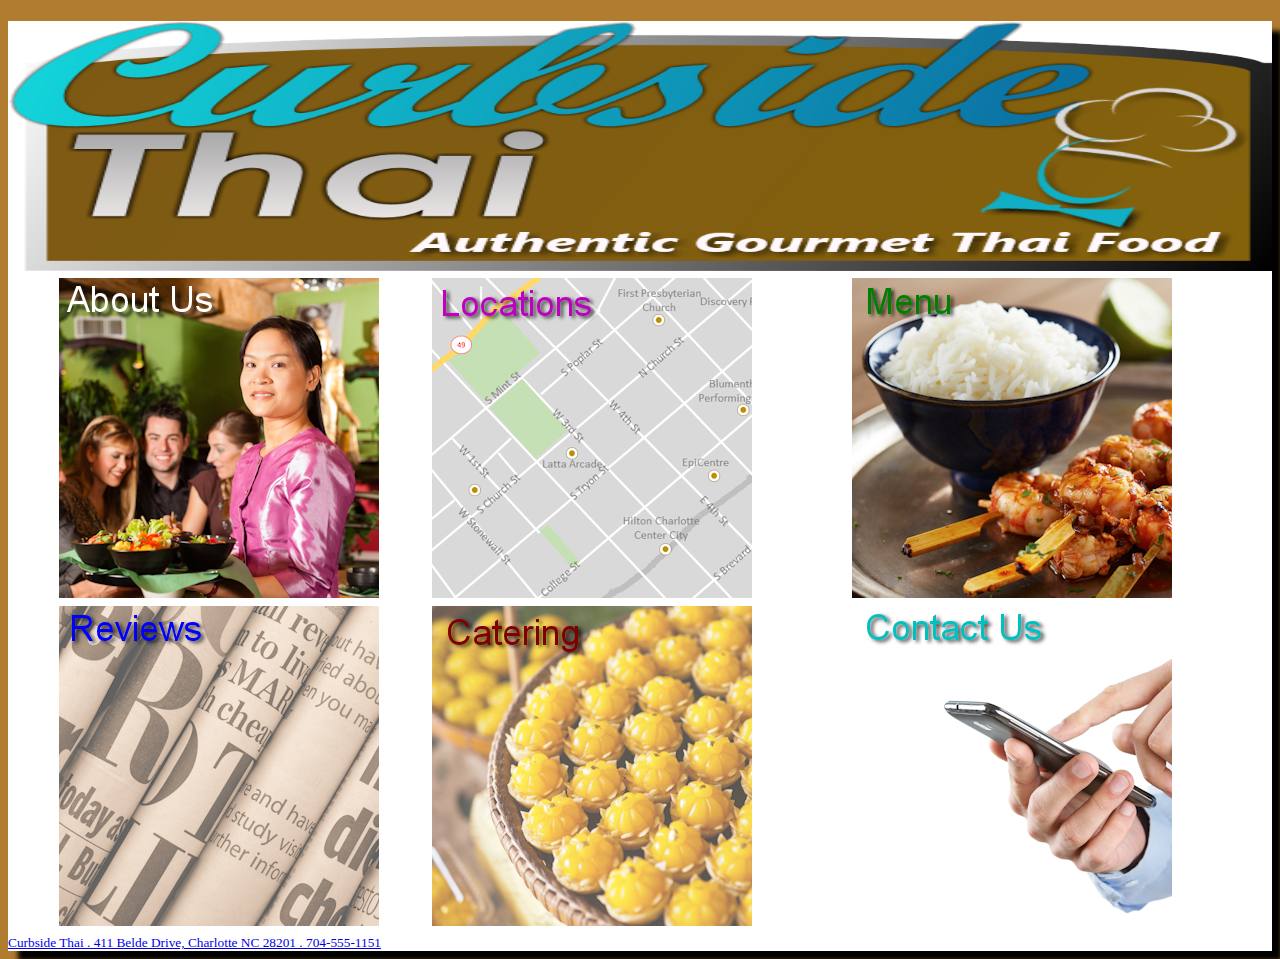
<file: index.html>
<!DOCTYPE html>
<html>
<head>

  <meta name="viewport" content="width=device-width, initial-scale=1.0">
<title>HomePage</title>
<link rel = "stylesheet" href =  "style.css"/>
</head>
<div>
<body>

<header>
<h1><b></b></h1>
<a href="index.html"><img src="logo.png" height = "250"
width = 100%></img>
</header>

<table style="width:100%">
  <tr>
    <th><a href="about.html"><img src = "about.png"></th>
    <td><a href="locations.html"><img src = "locations.png"></td>
    <td><a href="menu.html"><img src = "menu.png"> </td>
  </tr>
  <tr>
    <th ><a href="reviews.html"><img src = "reviews.png"></th>
    <td><a href="catering.html"><img src = "ct_catering.png"></td>
    <td><a href="contact.html"><img src = "contact.png"></td>
  </tr>

</table>



<footer>
<small>Curbside Thai . 411 Belde Drive, Charlotte NC 28201 . 704-555-1151</small>

</footer>

</body>
<div>
</html>
</file>
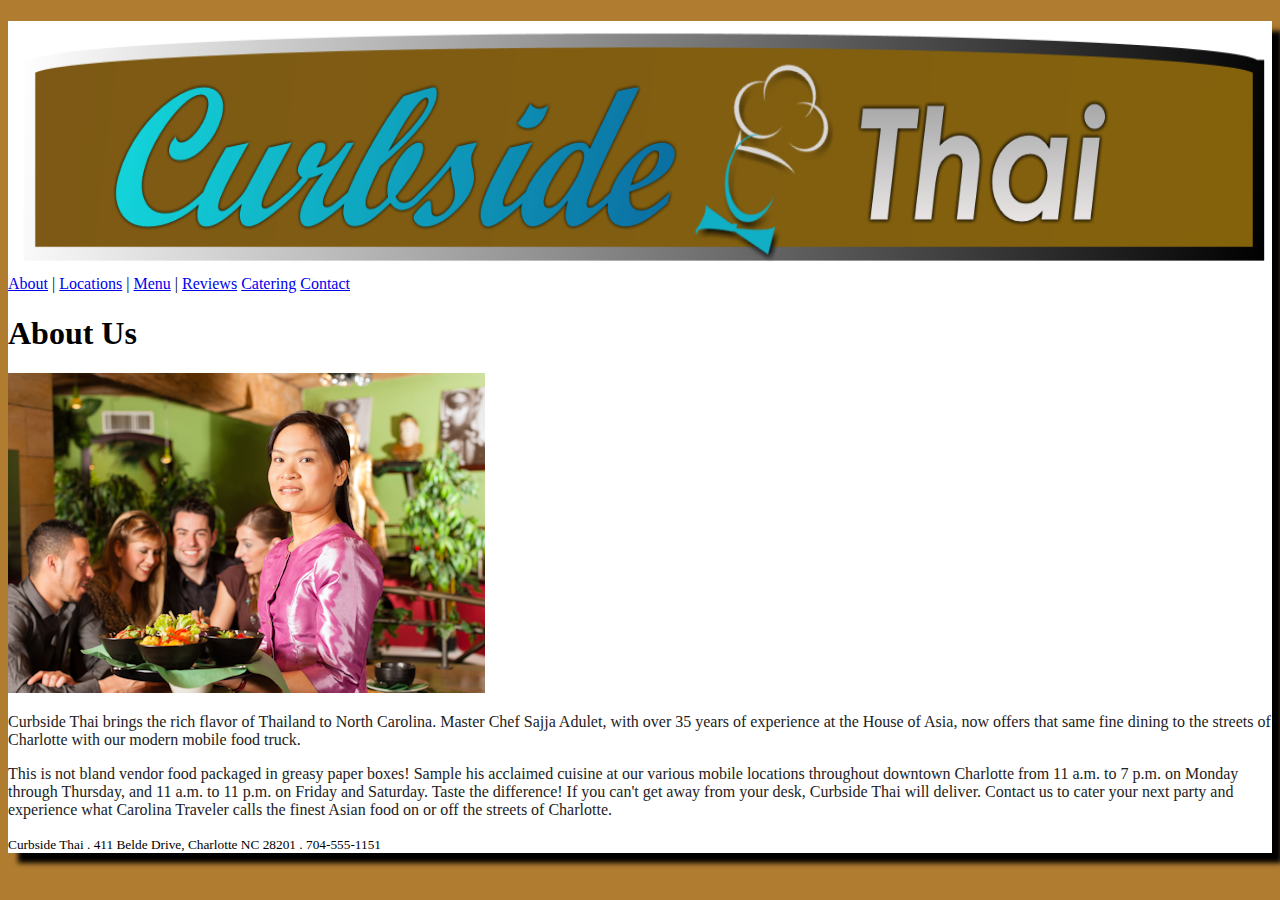
<file: about.html>
<!DOCTYPE html>
<html>
<head>

  <meta name="viewport" content="width=device-width, initial-scale=1.0">
<title>HomePage</title>
<link rel = "stylesheet" href =  "style.css"/>
</head>
<div>
<body>

<header>
<h1><b></b></h1>
<a href="index.html"><img src="logo2.png" height = "250"
width = 100%></img>
</header>
<nav>
<a href="about.html">About</a> |
<a href='locations.html'>Locations</a> |
<a href="menu.html">Menu</a> |
<a href="reviews.html">Reviews</a>
<a href="catering.html">Catering</a>
<a href="contact.html">Contact</a>
</nav>

<h1>About Us</h1>
<img src = 'photo1.png'>
<p>
  Curbside Thai brings the rich flavor of Thailand to
  North Carolina. Master Chef Sajja Adulet, with over 35
  years of experience at the House of Asia, now offers
  that same fine dining to the streets of Charlotte
  with our modern mobile food truck.</p>
  <p>

  This is not bland vendor food packaged in greasy
  paper boxes! Sample his acclaimed cuisine at our various
  mobile locations throughout downtown Charlotte from
  11 a.m. to 7 p.m. on Monday through Thursday, and
  11 a.m. to 11 p.m. on Friday and Saturday. Taste the
  difference! If you can't get away from your desk,
  Curbside Thai will deliver.

  Contact us to cater your next party and experience
  what Carolina Traveler calls the finest Asian food
  on or off the streets of Charlotte.

</p>


<footer>
<small>Curbside Thai . 411 Belde Drive, Charlotte NC 28201 . 704-555-1151</small>

</footer>
</file>
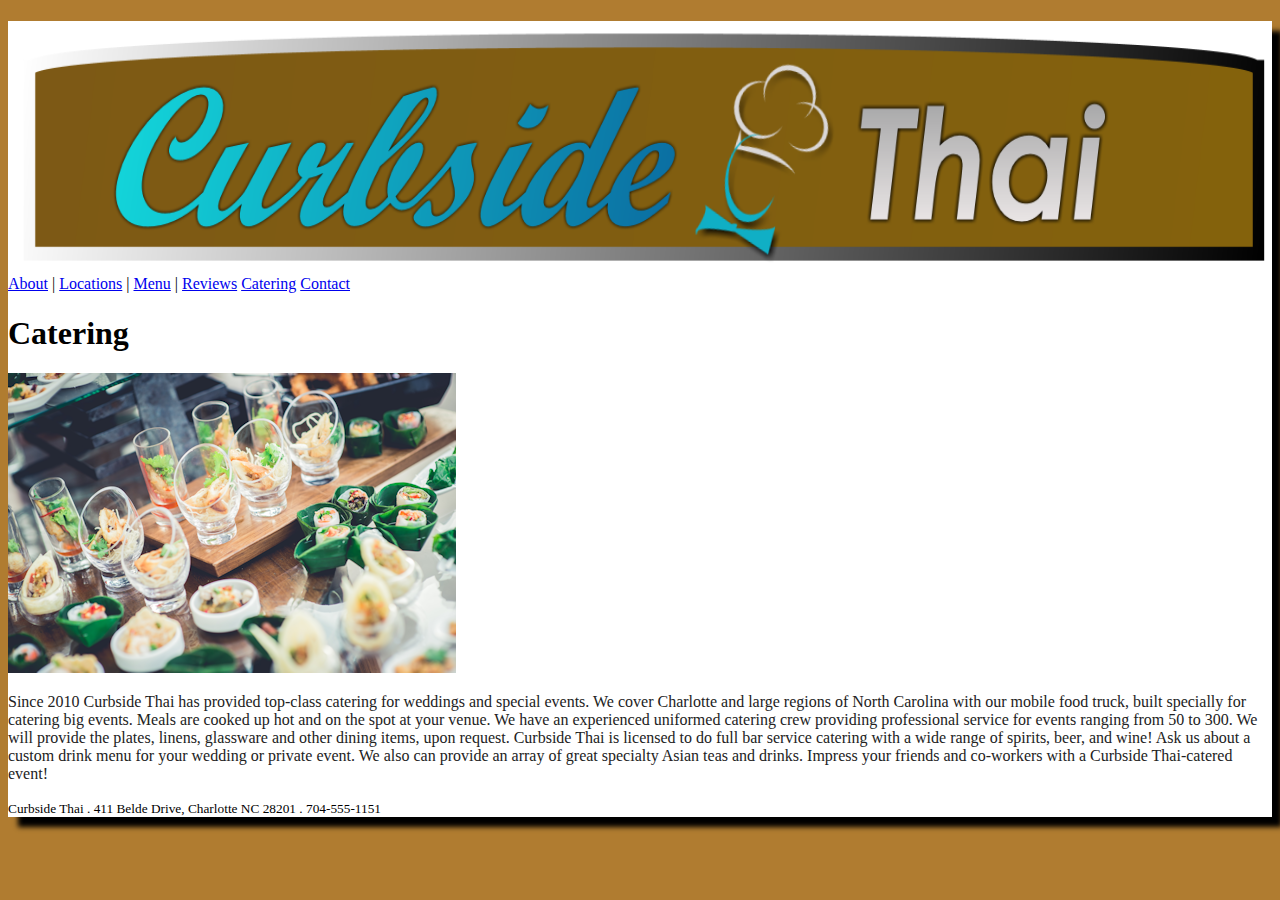
<file: catering.html>
<!DOCTYPE html>
<html>
<head>

  <meta name="viewport" content="width=device-width, initial-scale=1.0">
<title>HomePage</title>
<link rel = "stylesheet" href =  "style.css"/>
</head>
<div>
<body>

<header>
<h1><b></b></h1>
<a href="index.html"><img src="logo2.png" height = "250"
width = 100%></img>
</header>
<nav>
<a href="about.html">About</a> |
<a href='locations.html'>Locations</a> |
<a href="menu.html">Menu</a> |
<a href="reviews.html">Reviews</a>
<a href="catering.html">Catering</a>
<a href="contact.html">Contact</a>
</nav>

<h1>Catering</h1>
<img src ='photo2.png'>
<p>Since 2010 Curbside Thai has provided top-class catering for weddings
and special events. We cover Charlotte and large regions of North
Carolina with our mobile food truck, built specially for catering big
events.

Meals are cooked up hot and on the spot at your venue. We have an
experienced uniformed catering crew providing professional service for
events ranging from 50 to 300. We will provide the plates, linens,
glassware and other dining items, upon request.

Curbside Thai is licensed to do full bar service catering with a wide
range of spirits, beer, and wine! Ask us about a custom drink menu
for your wedding or private event. We also can provide an array of
great specialty Asian teas and drinks.

Impress your friends and co-workers with a Curbside Thai-catered
event!</p>


<footer>
<small>Curbside Thai . 411 Belde Drive, Charlotte NC 28201 . 704-555-1151</small>

</footer>
</file>
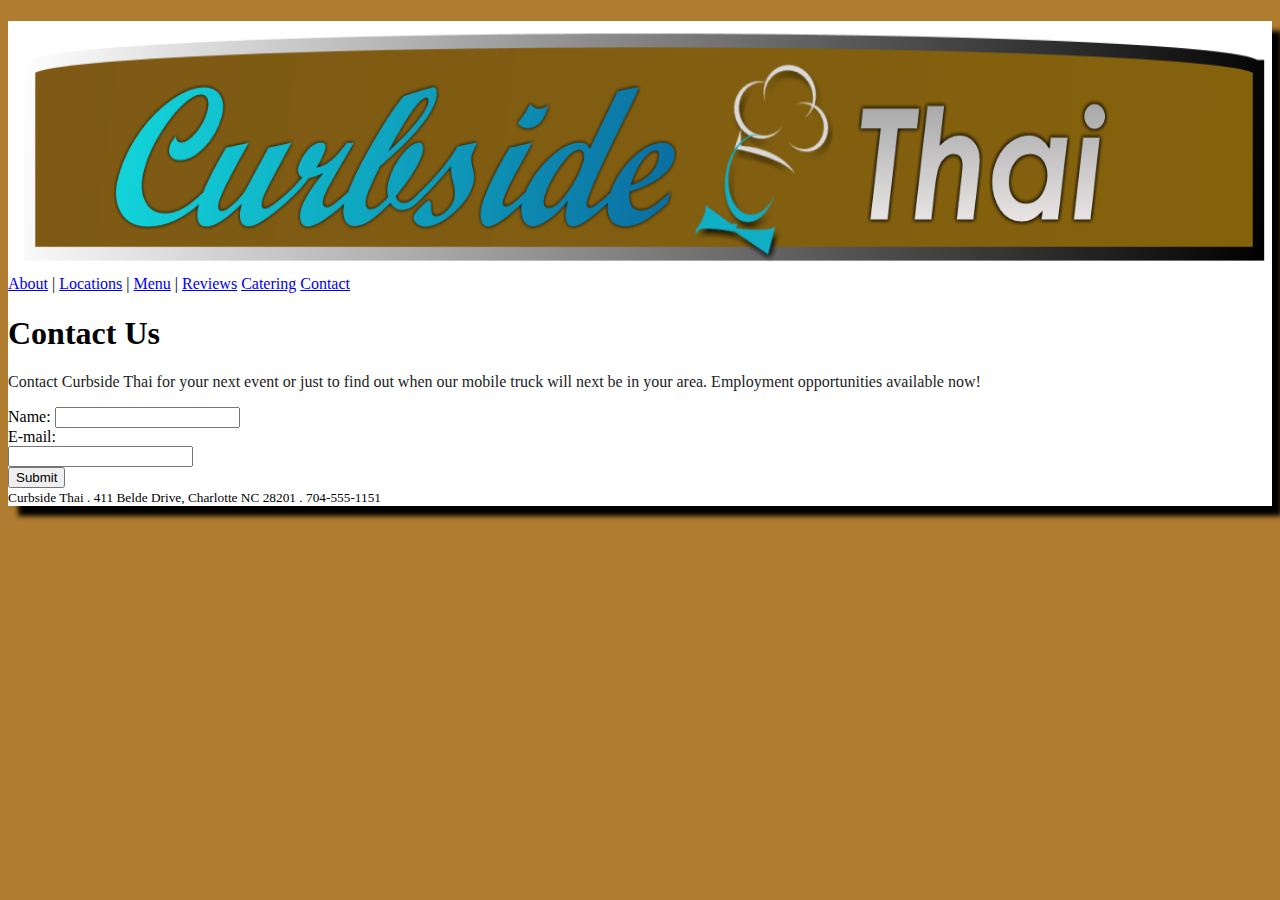
<file: contact.html>
<!DOCTYPE html>
<html>
<head>

  <meta name="viewport" content="width=device-width, initial-scale=1.0">
<title>HomePage</title>
<link rel = "stylesheet" href =  "style.css"/>
</head>
<div>
<body>

<header>
<h1><b></b></h1>
<a href="index.html"><img src="logo2.png" height = "250"
width = 100%></img>
</header>
<nav>
<a href="about.html">About</a> |
<a href='locations.html'>Locations</a> |
<a href="menu.html">Menu</a> |
<a href="reviews.html">Reviews</a>
<a href="catering.html">Catering</a>
<a href="contact.html">Contact</a>
</nav>
<h1>Contact Us</h1>
<p>Contact Curbside Thai for your next event or just to find
out when our mobile truck will next be in your area.
Employment opportunities available now!
</p>

<form name="myForm" action="https://webdevbasics.net/scripts/fishcreek.php" method="get">
Name: <input type="text" name="name"><br>
E-mail:<br><input type="text" name="mail"><br>
<input type="button" onclick="formSubmit()" value="Submit">


</form>


<footer>
<small>Curbside Thai . 411 Belde Drive, Charlotte NC 28201 . 704-555-1151</small>

</footer>
</file>
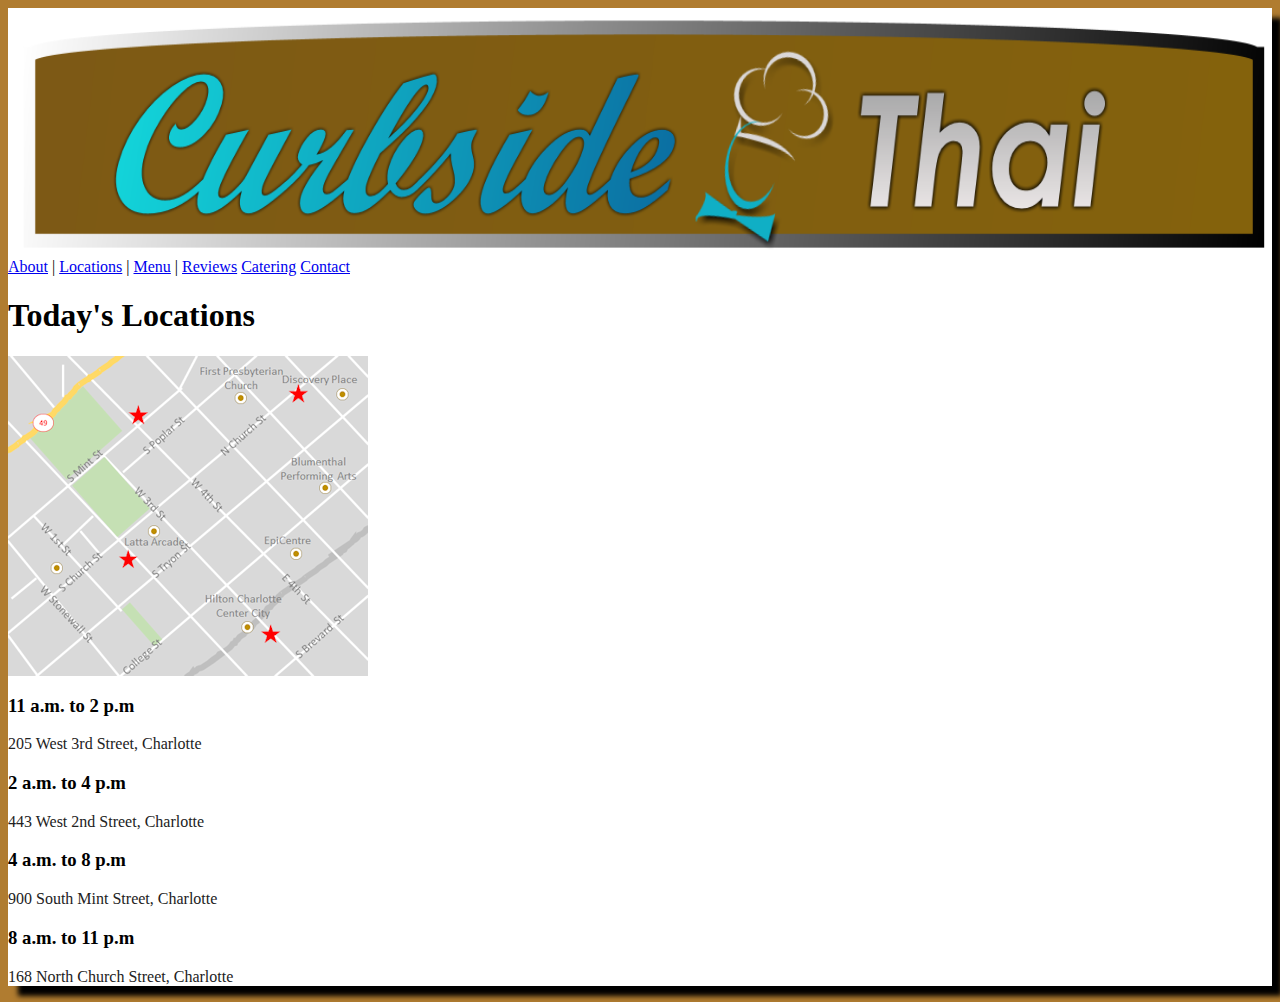
<file: locations.html>
<html>
<head>

  <meta name="viewport" content="width=device-width, initial-scale=1.0">
<title>HomePage</title>
<link rel = "stylesheet" href =  "style.css"/>
</head>
<div>
<body>

<header>
<h1><b></b></h1>
<a href="index.html"><img src="logo2.png" height = "250"
width = 100%></img>
</header>
<nav>
<a href="about.html">About</a> |
<a href='locations.html'>Locations</a> |
<a href="menu.html">Menu</a> |
<a href="reviews.html">Reviews</a>
<a href="catering.html">Catering</a>
<a href="contact.html">Contact</a>
</nav>


<h1>Today's Locations</h1>

<img src = "map.png">
<h3>11 a.m. to 2 p.m</h3>
<p>205 West 3rd Street, Charlotte</p>
<h3>2 a.m. to 4 p.m</h3>
<p>443 West 2nd Street, Charlotte</p>
<h3>4 a.m. to 8 p.m</h3>
<p>900 South Mint Street, Charlotte</p>
<h3>8 a.m. to 11 p.m</h3>
<p>168 North Church Street, Charlotte</p>
</file>
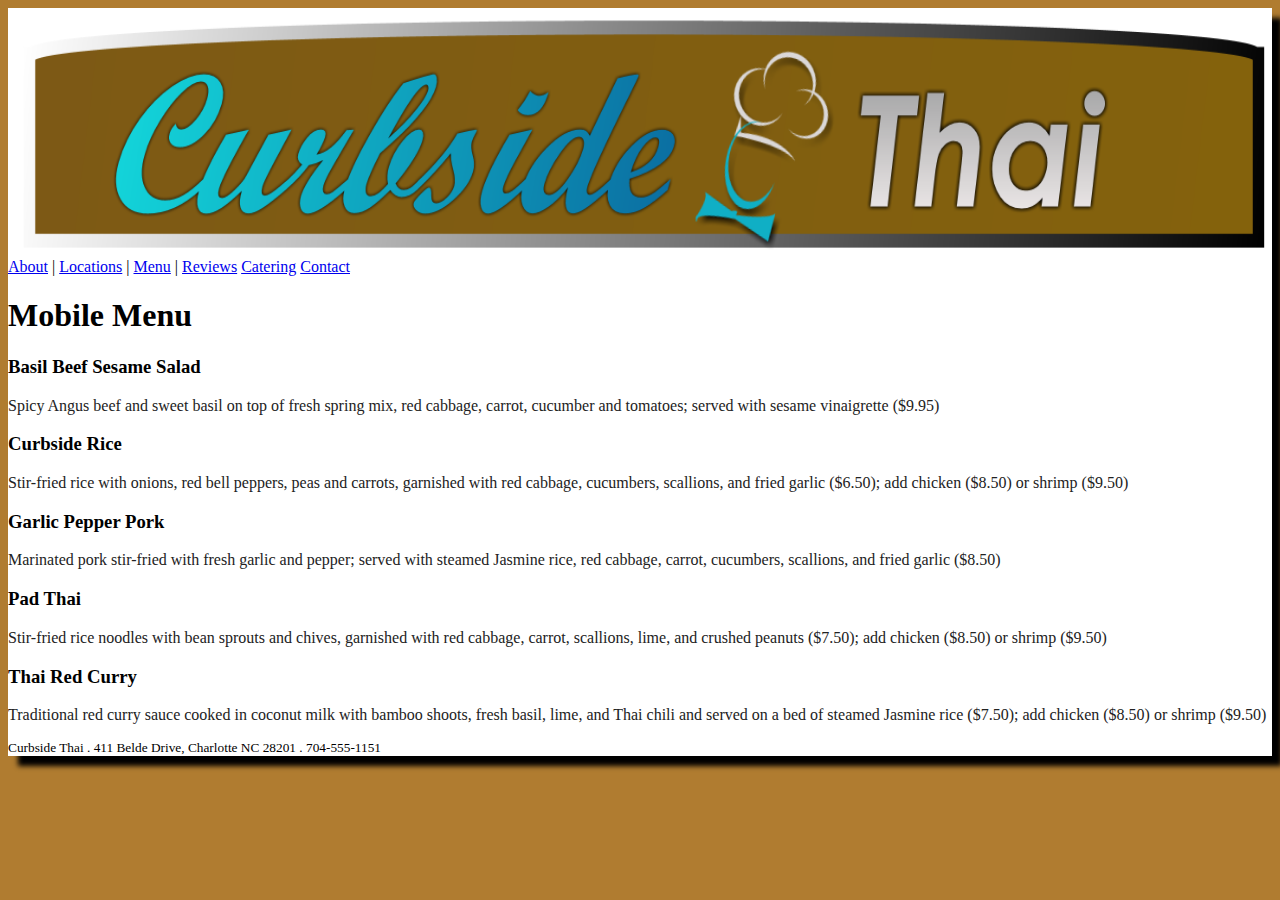
<file: menu.html>
<html>
<head>

  <meta name="viewport" content="width=device-width, initial-scale=1.0">
<title>HomePage</title>
<link rel = "stylesheet" href =  "style.css"/>
</head>
<div>
<body>

<header>
<h1><b></b></h1>
<a href="index.html"><img src="logo2.png" height = "250"
width = 100%></img>
</header>
<nav>
<a href="about.html">About</a> |
<a href='locations.html'>Locations</a> |
<a href="menu.html">Menu</a> |
<a href="reviews.html">Reviews</a>
<a href="catering.html">Catering</a>
<a href="contact.html">Contact</a>
</nav>
 <h1>Mobile Menu </h1>
<h3>Basil Beef Sesame Salad</h3>
<p>Spicy Angus beef and sweet basil on top of fresh spring mix,
  red cabbage, carrot, cucumber and tomatoes; served with
  sesame vinaigrette ($9.95)</p>
<h3>Curbside Rice</h3>
<p>Stir-fried rice with onions, red bell peppers, peas and
  carrots, garnished with red cabbage, cucumbers, scallions,
  and fried garlic ($6.50); add chicken ($8.50)
  or shrimp ($9.50)</p>
<h3>Garlic Pepper Pork</h3>
<p>Marinated pork stir-fried with fresh garlic and pepper;
  served with steamed Jasmine rice, red cabbage, carrot,
  cucumbers, scallions, and fried garlic ($8.50)</p>
<h3>Pad Thai</h3>
<p>Stir-fried rice noodles with bean sprouts and chives,
  garnished with red cabbage, carrot,
  scallions, lime, and crushed peanuts ($7.50);
  add chicken ($8.50) or shrimp ($9.50)</p>
<h3>Thai Red Curry</h3>
<p> Traditional red curry sauce cooked in coconut milk with
  bamboo shoots, fresh basil, lime, and Thai chili and
  served on a bed of steamed Jasmine rice ($7.50); add
  chicken ($8.50) or shrimp ($9.50)
</p>




<footer>
<small>Curbside Thai . 411 Belde Drive, Charlotte NC 28201 . 704-555-1151</small>

</footer>
</file>
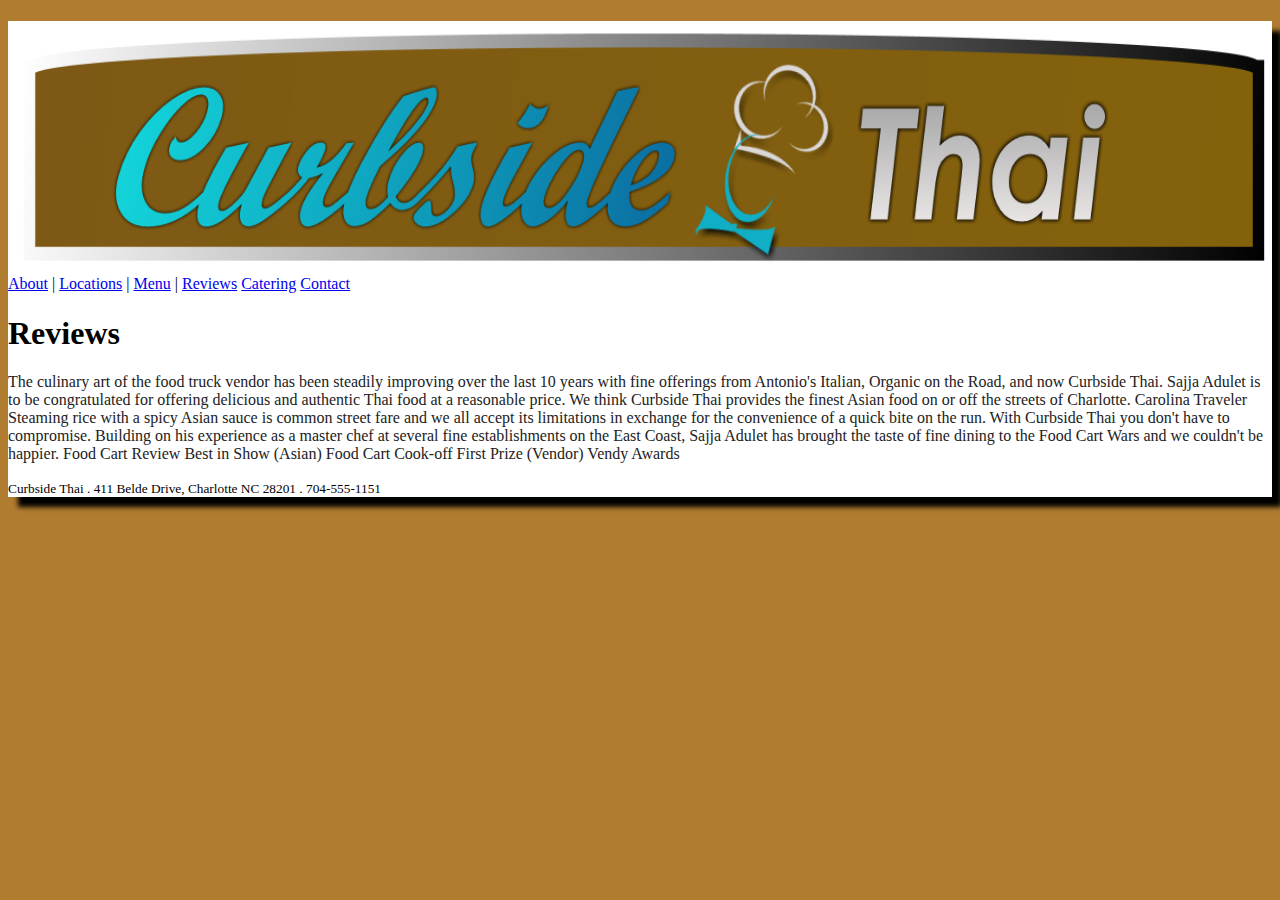
<file: reviews.html>
<!DOCTYPE html>
<html>
<head>

  <meta name="viewport" content="width=device-width, initial-scale=1.0">
<title>HomePage</title>
<link rel = "stylesheet" href =  "style.css"/>
</head>
<div>
<body>

<header>
<h1><b></b></h1>
<a href="index.html"><img src="logo2.png" height = "250"
width = 100%></img>
</header>
<nav>
<a href="about.html">About</a> |
<a href='locations.html'>Locations</a> |
<a href="menu.html">Menu</a> |
<a href="reviews.html">Reviews</a>
<a href="catering.html">Catering</a>
<a href="contact.html">Contact</a>
</nav>
<h1>Reviews</h1>
<p>The culinary art of the food truck vendor has been steadily
improving over the last 10 years with fine offerings from
Antonio's Italian, Organic on the Road, and now Curbside Thai.
Sajja Adulet is to be congratulated for offering delicious
and authentic Thai food at a reasonable price. We think
Curbside Thai provides the finest Asian food on or off
the streets of Charlotte.
Carolina Traveler


Steaming rice with a spicy Asian sauce is common street fare
and we all accept its limitations in exchange for the
convenience of a quick bite on the run. With Curbside Thai you
don't have to compromise. Building on his experience as a
master chef at several fine establishments on the East Coast,
Sajja Adulet has brought the taste of fine dining to the
Food Cart Wars and we couldn't be happier.
Food Cart Review


Best in Show (Asian)
Food Cart Cook-off


First Prize (Vendor)
Vendy Awards
</p>


<footer>
<small>Curbside Thai . 411 Belde Drive, Charlotte NC 28201 . 704-555-1151</small>

</footer>
</file>
<file: style.css>
p {
  font-family: serif;
  color:#222222
}

a {
  color: #0000ee;
}

a:visited {
  color: #551a8;
}

a:hover {
  color: #0066ee;
}

body {
  background-color: #b07c30;
}

div {
  background-color: white;
   box-shadow: 10px 10px 5px black;
}
</file>
